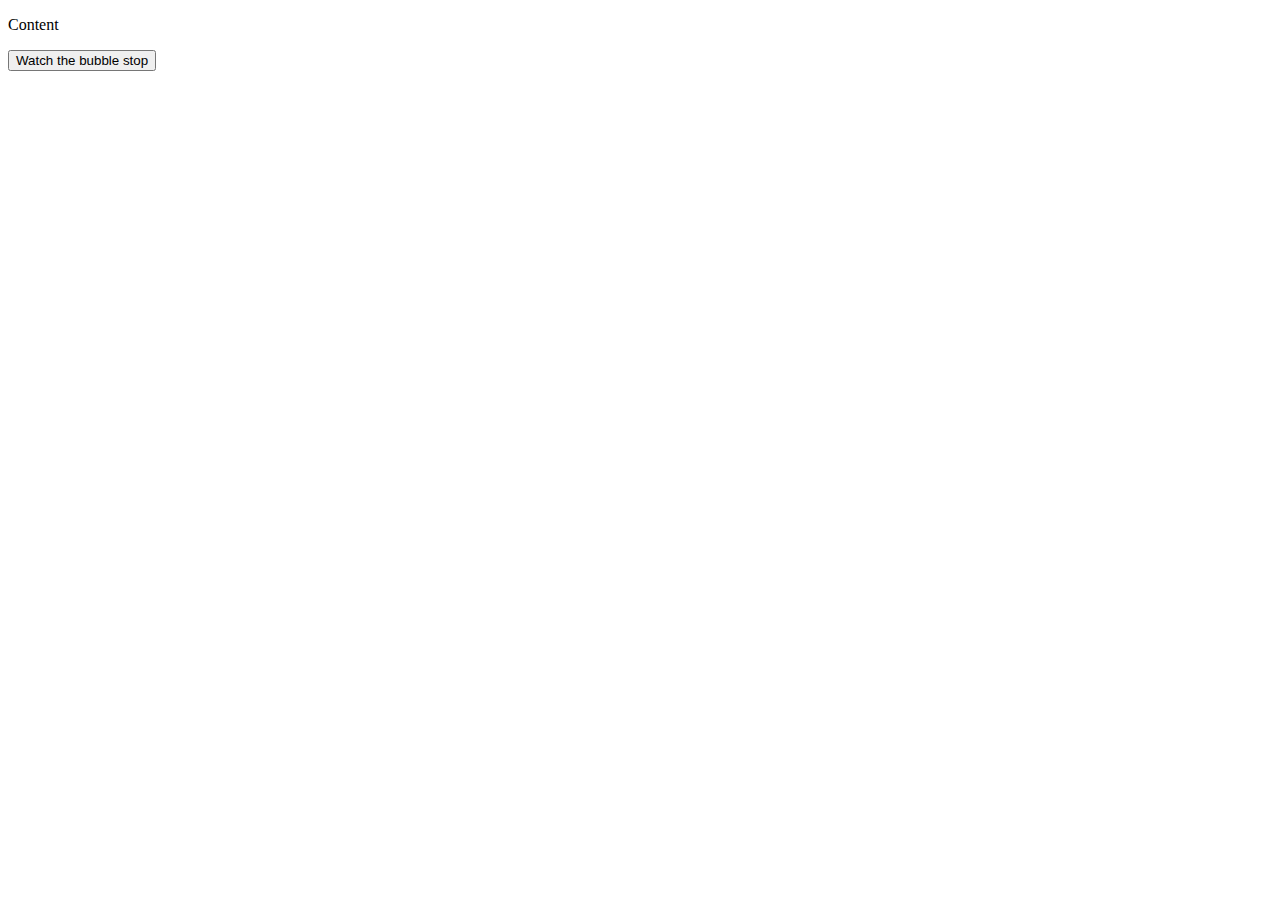
<file: 03/index.html>
<!DOCTYPE html>
<html lang="en">
<head>
    <meta charset="UTF-8">
    <meta http-equiv="X-UA-Compatible" content="IE=edge">
    <meta name="viewport" content="width=device-width, initial-scale=1.0">
    <title>Document</title>
</head>
<body>
    <div class="cta_container">
        <p>Content</p>
        <button class="cta_button">Watch the bubble stop</button>
    </div>


    <script src="script.js"></script>
</body>
</html>
</file>
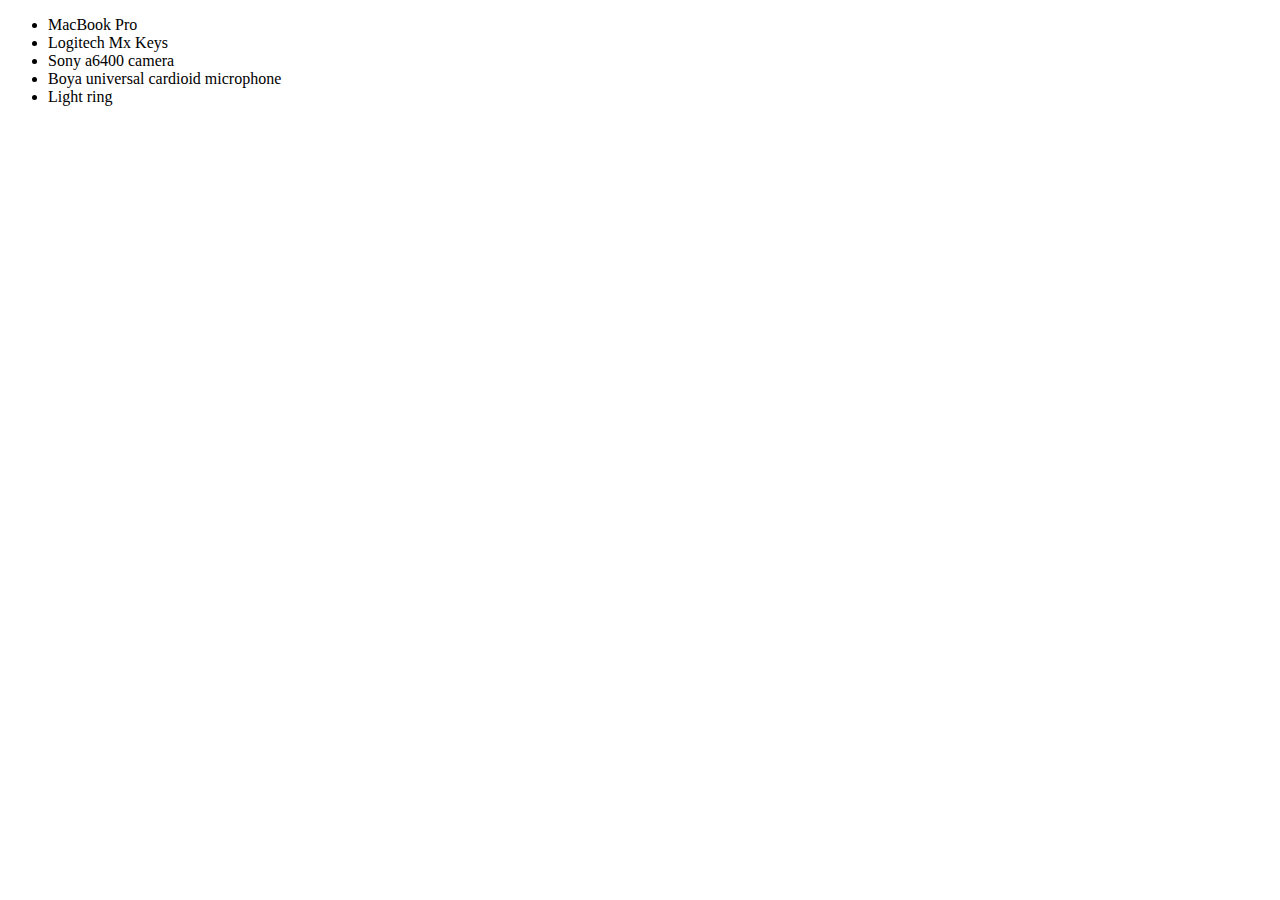
<file: 04/index.html>
<!DOCTYPE html>
<html lang="en">
  <head>
    <meta charset="UTF-8" />
    <meta http-equiv="X-UA-Compatible" content="IE=edge" />
    <meta name="viewport" content="width=device-width, initial-scale=1.0" />
    <title>Document</title>
   
  </head>
  <body>
    <html>
      <body>
        <ul class="list">
          <li class="item">MacBook Pro</li>
          <li class="item">Logitech Mx Keys</li>
          <li class="item">Sony a6400 camera</li>
          <li class="item">Boya universal cardioid microphone</li>
          <li class="item">Light ring</li>
        </ul>

        <script src="script.js"></script>
      </body>
    </html>
  </body>
</html>
</file>
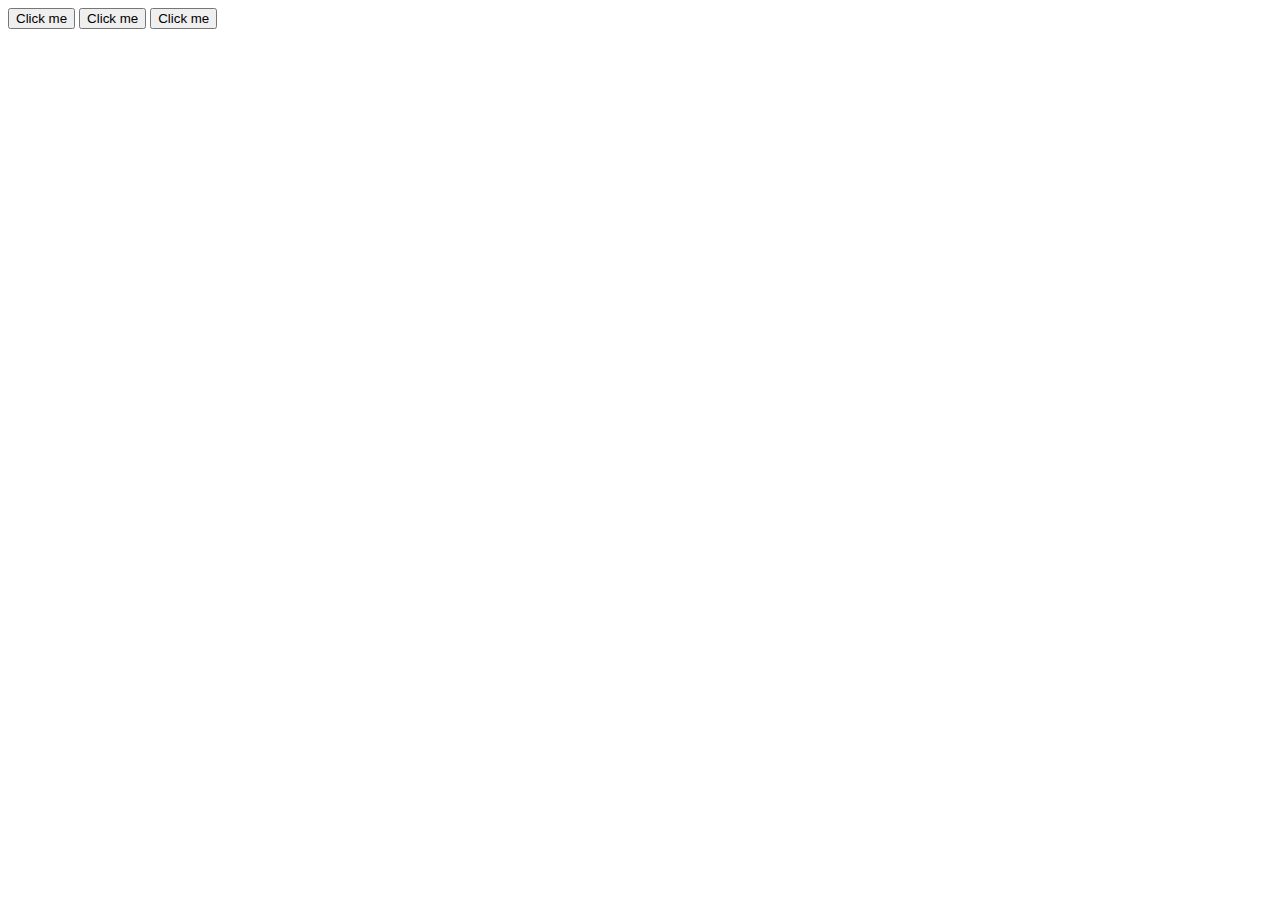
<file: 05/index.html>
<!DOCTYPE html>
<html lang="en">
  <head>
    <meta charset="UTF-8" />
    <meta http-equiv="X-UA-Compatible" content="IE=edge" />
    <meta name="viewport" content="width=device-width, initial-scale=1.0" />
    <title>Document</title>
  </head>
  <body>
    <div id="buttons">
      <button class="buttonClass">Click me</button>
      <button class="buttonClass">Click me</button>

      <button class="buttonClass2">Click me</button>
    </div>

    <script src="script.js"></script>
  </body>
</html>
</file>
